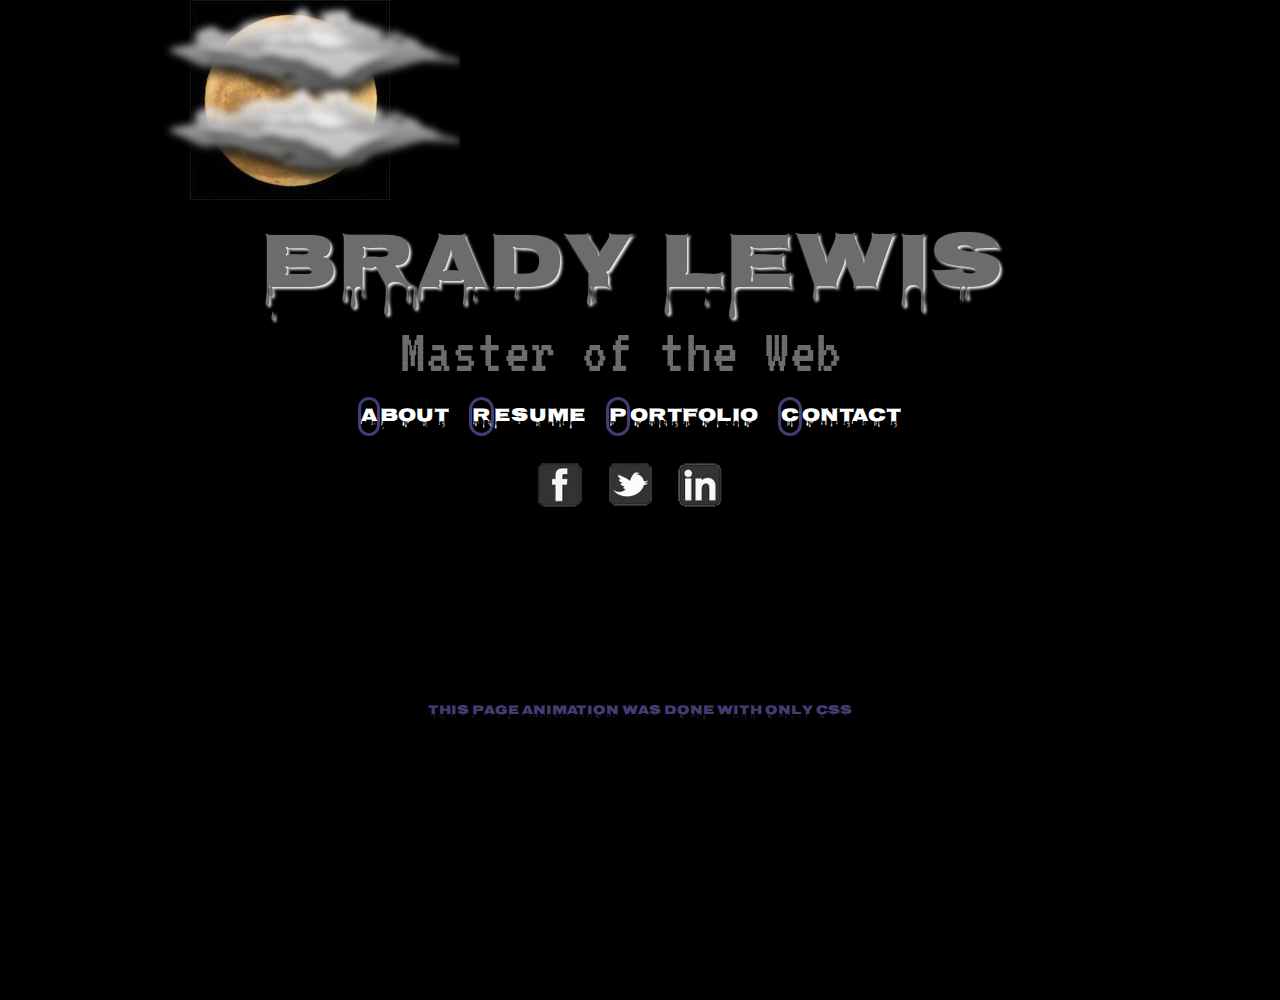
<file: index.html>
<!DOCTYPE html>
<html>
<head>
	<title>Brady Lewis | Web Designer</title>
	<link href='http://fonts.googleapis.com/css?family=VT323' rel='stylesheet' type='text/css'>
	<link href='http://fonts.googleapis.com/css?family=Nosifer' rel='stylesheet' type='text/css'>
	<link rel="stylesheet" type="text/css" href="style.css">
</head>
<body>
<div id="wrapper">
	<div class="sky">
		<div class="cloud cloud1"></div>
		<div class="cloud cloud2"></div>
	</div> <!-- sky -->


	<div id="firstname" class="name">Brady</div>
	<div id="lastname" class="name">Lewis</div>
	<div id="webmaster">Master of the Web</div>

	
<nav id="mainNav">
	<ul id="picMenu">
		
		<li><a href="about/index.html">About</a></li>
		<li><a href="resume/index.html">Resume</a></li>
		<li><a href="portfolio/index.html">Portfolio</a></li>
		<li><a href="contact/index.html">Contact</a></li>
		
	</ul>

</nav> <!-- mainNav -->
<div id="social">
	
		<a href="http://www.facebook.com/bradylennon" target="_blank"><img src="images/facebook.png" class="pic" width="50px" height="50px" /></a>
		<a href="http://www.twitter.com/BradyLLewis1981" target="_blank"><img src="images/twitter.png" class="pic" width="50px" height="50px" /></a>
		<a href="http://www.linkedin.com/in/bradyllewis" target="_blank"><img src="images/linkedin.png" class="pic" width="50px" height="50px" /></a>
	


</div><!-- social -->


<footer>
	<p>This page animation was done with only CSS</p>
</footer>


</div> <!-- wrapper -->

</body>
</html>
</file>
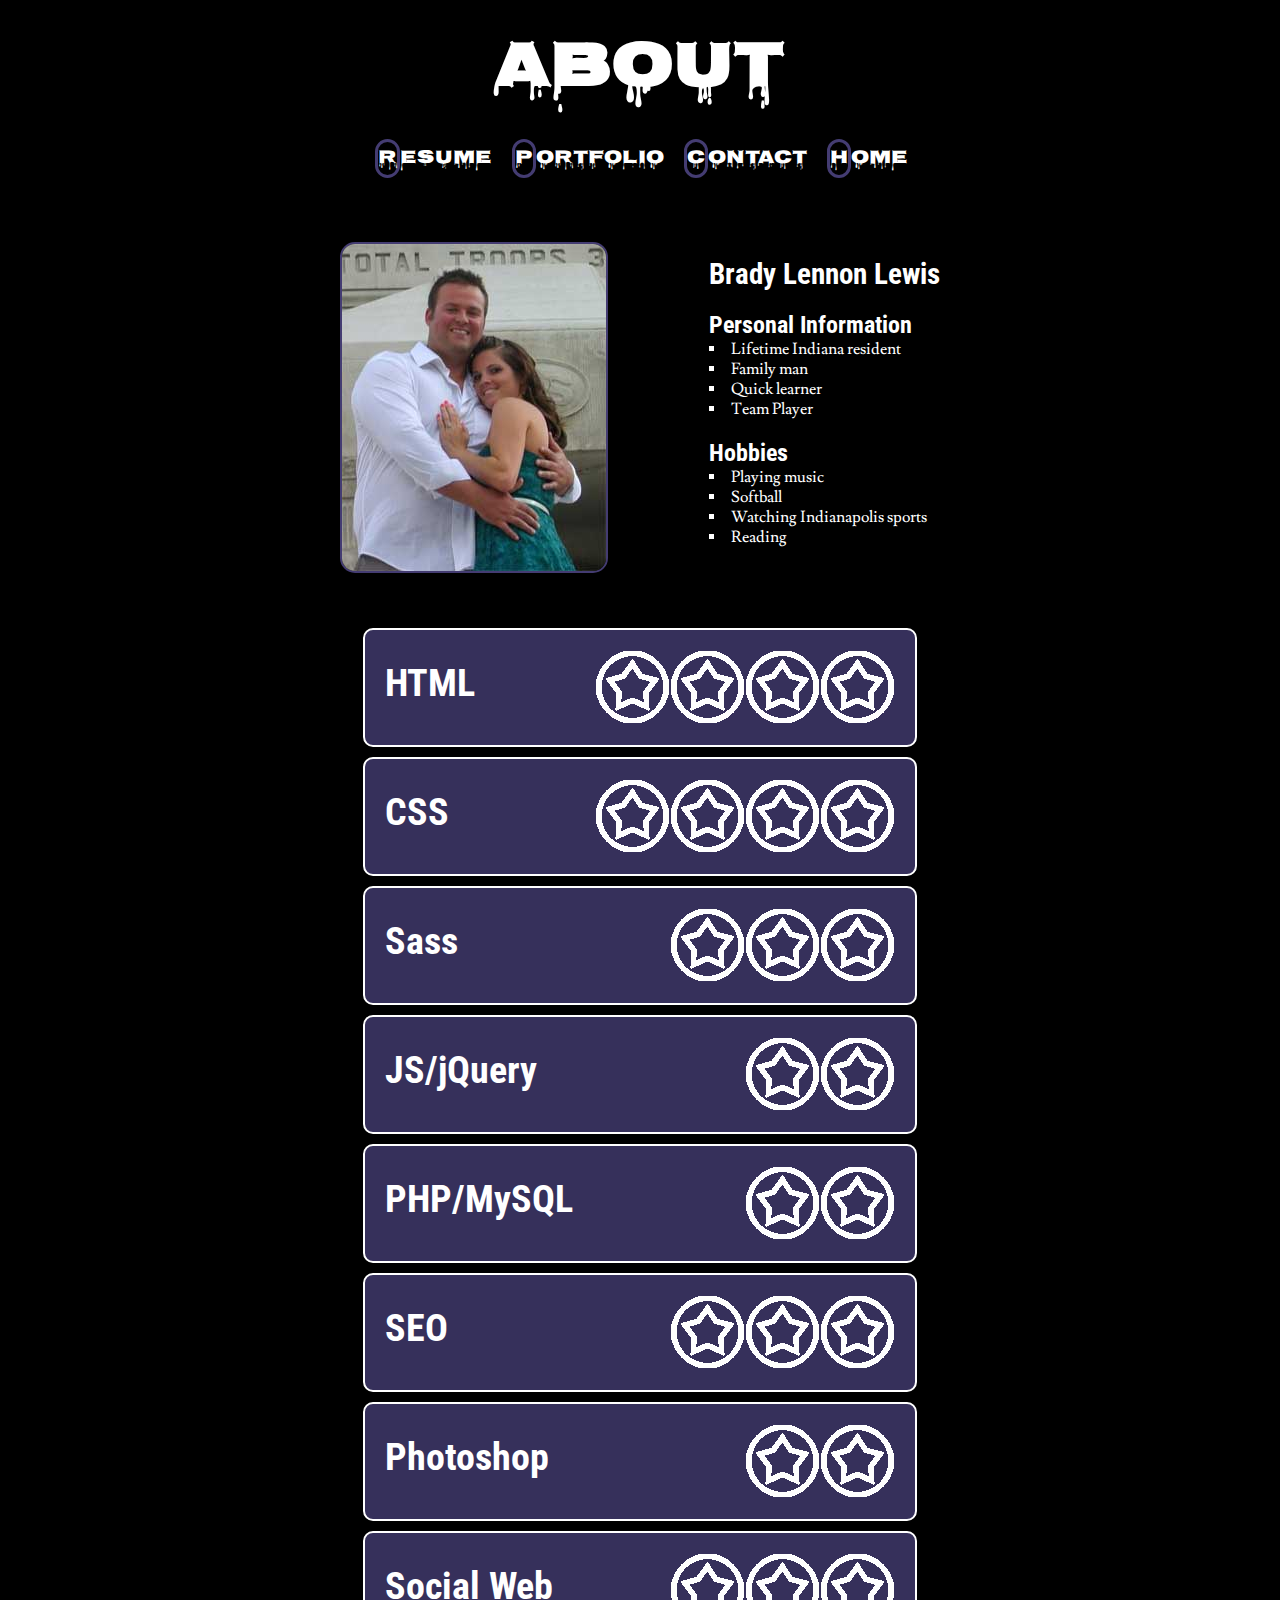
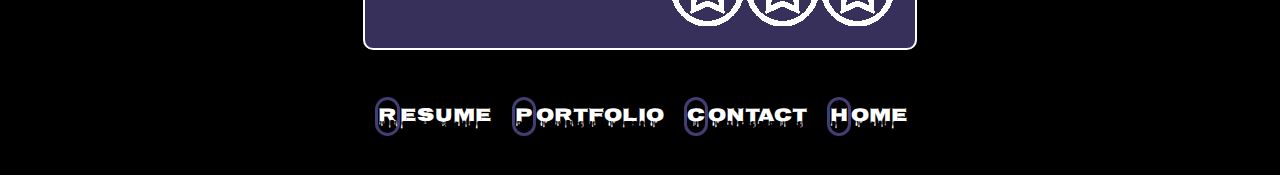
<file: about/index.html>
<!DOCTYPE html>
<html>
<head>
	<title>Brady Lewis | About</title>
	<link href='http://fonts.googleapis.com/css?family=VT323' rel='stylesheet' type='text/css'>
	<link href='http://fonts.googleapis.com/css?family=Nosifer' rel='stylesheet' type='text/css'>
	<link href='http://fonts.googleapis.com/css?family=Roboto+Condensed' rel='stylesheet' type='text/css'>
	<link href='http://fonts.googleapis.com/css?family=Lusitana' rel='stylesheet' type='text/css'>
	<link rel="stylesheet" type="text/css" href="style.css">
</head>
<body>
<div id="wrapper">
	<header><h1>About</h1></header>
	<nav id="mainNav">
		<ul id="picMenu">
			
			<!-- <li><a href="../about/index.html">About</a></li>-->
			<li><a href="../resume/index.html">Resume</a></li> 
			<li><a href="../portfolio/index.html">Portfolio</a></li>
			<li><a href="../contact/index.html">Contact</a></li>
			<li class="last"><a href="../index.html">Home</a></li>
			
		</ul>

	</nav> <!-- mainNav -->
	
	
	<div id="personal">
		<img src="images/brady.jpg" />
		<aside id="personal">
			<h1>Brady Lennon Lewis</h1><br />
			<h2>Personal Information</h2>
			<ul>
				<li>Lifetime Indiana resident</li>
				<li>Family man</li>
				<li>Quick learner</li>
				<li>Team Player</li>
				
			</ul>
			<br />
			<h2>Hobbies</h2>
			<ul>
				<li>Playing music</li>
				<li>Softball</li>
				<li>Watching Indianapolis sports</li>
				<li>Reading</li>
				
			</ul>
			
		</aside>
		
		
		
	</div><!-- personal -->
	<div id="skills">
			<section>
				<h1>HTML</h1>
				
				<img src="images/star.gif" class="star" /><img src="images/star.gif" class="star" /><img src="images/star.gif" class="star" /><img src="images/star.gif" class="star" />
			</section>
			<section>
				<h1>CSS</h1>
				
				<img src="images/star.gif" class="star" /><img src="images/star.gif" class="star" /><img src="images/star.gif" class="star" /><img src="images/star.gif" class="star" />
			</section>
			<section>
				<h1>Sass</h1>
				
				<img src="images/star.gif" class="star" /><img src="images/star.gif" class="star" /><img src="images/star.gif" class="star" />
			</section>
			<section>
				<h1>JS/jQuery</h1>
				
				<img src="images/star.gif" class="star" /><img src="images/star.gif" class="star" />
			</section>
			<section>
				<h1>PHP/MySQL</h1>
				
				<img src="images/star.gif" class="star" /><img src="images/star.gif" class="star" />
			</section>
			<section>
				<h1>SEO</h1>
				
				<img src="images/star.gif" class="star" /><img src="images/star.gif" class="star" /><img src="images/star.gif" class="star" />
			</section>
			<section>
				<h1>Photoshop</h1>
				
				<img src="images/star.gif" class="star" /><img src="images/star.gif" class="star" />
			</section>
			<section>
				<h1>Social Web</h1>
				
				<img src="images/star.gif" class="star" /><img src="images/star.gif" class="star" /><img src="images/star.gif" class="star" />
			</section>
			
			
			
	</div><!-- skills -->
	<br /><br />
	<nav id="mainNav">
	<ul id="picMenu">
		
		<!-- <li><a href="../about/index.html">About</a></li>-->
		<li><a href="../resume/index.html">Resume</a></li> 
		<li><a href="../portfolio/index.html">Portfolio</a></li>
		<li><a href="../contact/index.html">Contact</a></li>
		<li class="last"><a href="../index.html">Home</a></li>
		
	</ul>

	</nav> <!-- mainNav -->
	
	
	
	
</div><!-- wrapper -->
</body>
</html>
</file>
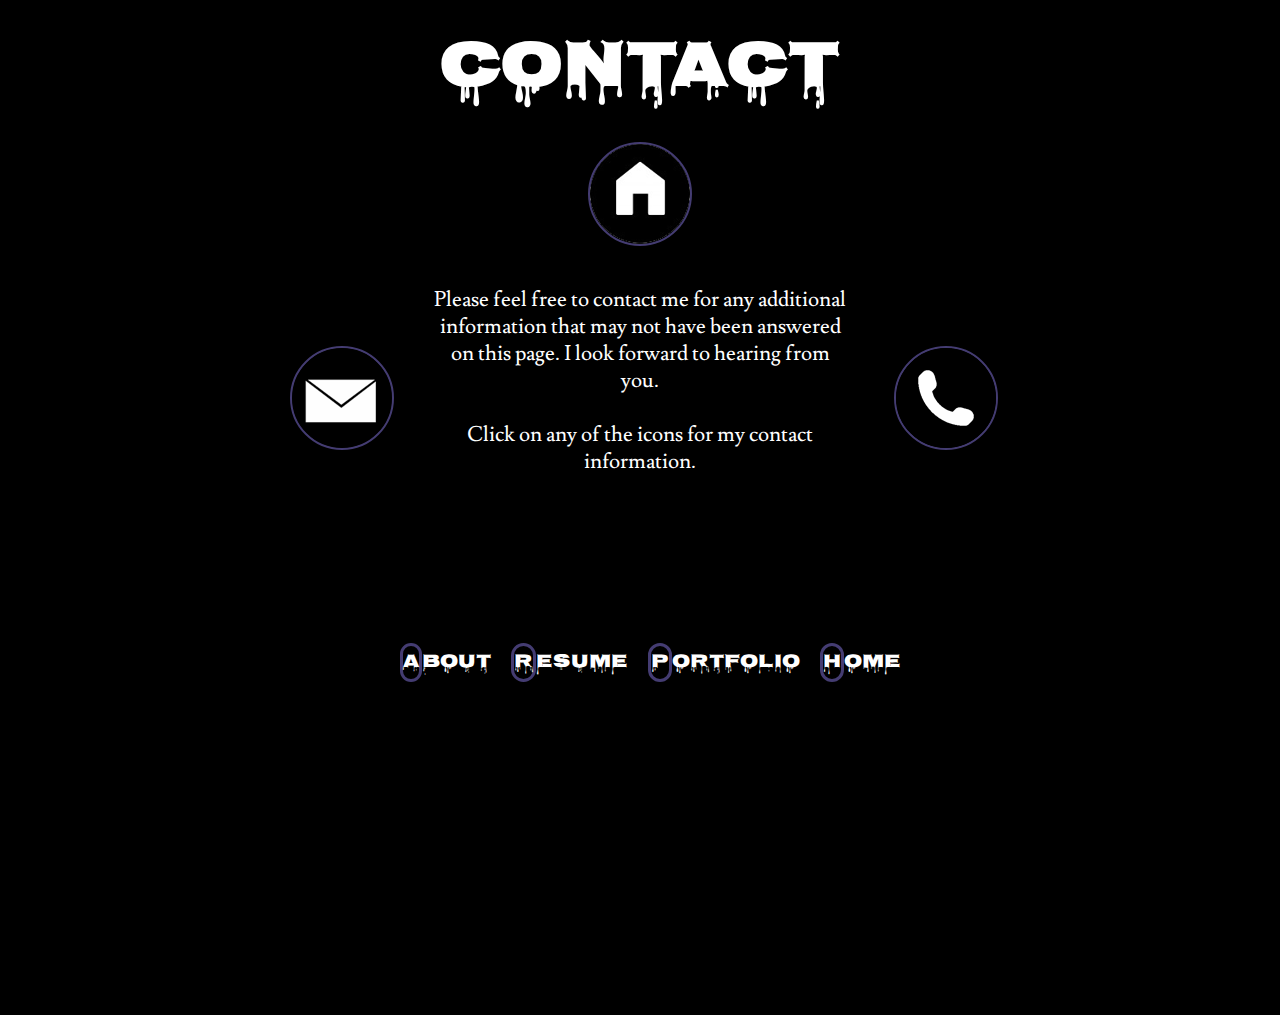
<file: contact/index.html>
<!DOCTYPE html>
<html>
<head>
	<title>Brady Lewis | Contact</title>
	<link href='http://fonts.googleapis.com/css?family=VT323' rel='stylesheet' type='text/css'>
	<link href='http://fonts.googleapis.com/css?family=Nosifer' rel='stylesheet' type='text/css'>
	<link href='http://fonts.googleapis.com/css?family=Roboto+Condensed' rel='stylesheet' type='text/css'>
	<link href='http://fonts.googleapis.com/css?family=Lusitana' rel='stylesheet' type='text/css'>
	<link rel="stylesheet" type="text/css" href="style.css">
	<script type="text/javascript" src="jquery-1.11.1b.min.js"></script>
	<script type="text/javascript">
        $(function() {
			
			$("div#left img, div#right img, div#top img").click(function(evt) {
				var x = $(this).attr("id");
				var divCurr = "div#" + x;
				
				

				$("#middle div").css( "visibility", "hidden" );
				
				$(divCurr).css( "visibility", "visible").animate({ opacity: 0.8 }, 1000);
				
				return false;
			});
			
			
				
				
				
			
			
		});
		
		
        
	
    </script>
</head>
<body>
<div id="wrapper">
	<header><h1>Contact</h1></header>

	<div id="mainContent">
		<div id="top">
			<a href=""><img src="images/home.png" id="home" class="icon" /></a>
		</div><!-- top -->
			
		<div id="left">
			<a href=""><img src="images/email.png" id="email" class="icon" /></a>
		</div><!-- left -->
		
		<div id="middle">
			<div id="intro" class="middle"><p>Please feel free to contact me for any additional information that may not have been answered on this page. I look forward to hearing from you.</p>
			<br /><p>Click on any of the icons for my contact information.</p></div>
		
		<div id="home" class="middle">
			<img src="images/home.png" class="middle" />
			<p>Brady Lewis</p>
			<p>8393 S Rising Sun Dr</p>
			<p>Pendleton, IN 46064</p>
		</div>
		
		<div id="email" class="middle">
			<img src="images/email.png" class="middle" />
			<p>Please feel free to contact me via email:</p>
			<p>bradyllewis@gmail.com</p><br />
			<p>Please notice the two 'L's in my email address.</p>
		</div>
		
		<div id="phone" class="middle">
			<img src="images/phone.png" class="middle" />
			<p>Cell Phone:</p>
			<p>765-621-1463</p>
		</div>
		</div><!-- middle -->
		<div id="right">
			<a href=""><img src="images/phone.png" id="phone" class="icon" /></a>
		</div><!-- right -->
	
	
	
	

	</div><!-- mainContent -->
	
	<nav id="mainNav">
	<ul id="picMenu">
		
		<li><a href="../about/index.html">About</a></li>
		<li><a href="../resume/index.html">Resume</a></li> 
		<li><a href="../portfolio/index.html">Portfolio</a></li>
		<!-- <li><a href="../contact/index.html">Contact</a></li>-->
		<li class="last"><a href="../index.html">Home</a></li>
		
	</ul>

	</nav> <!-- mainNav -->
	
	
	
	
	
</div> <!-- wrapper -->
</body>
</html>
</file>
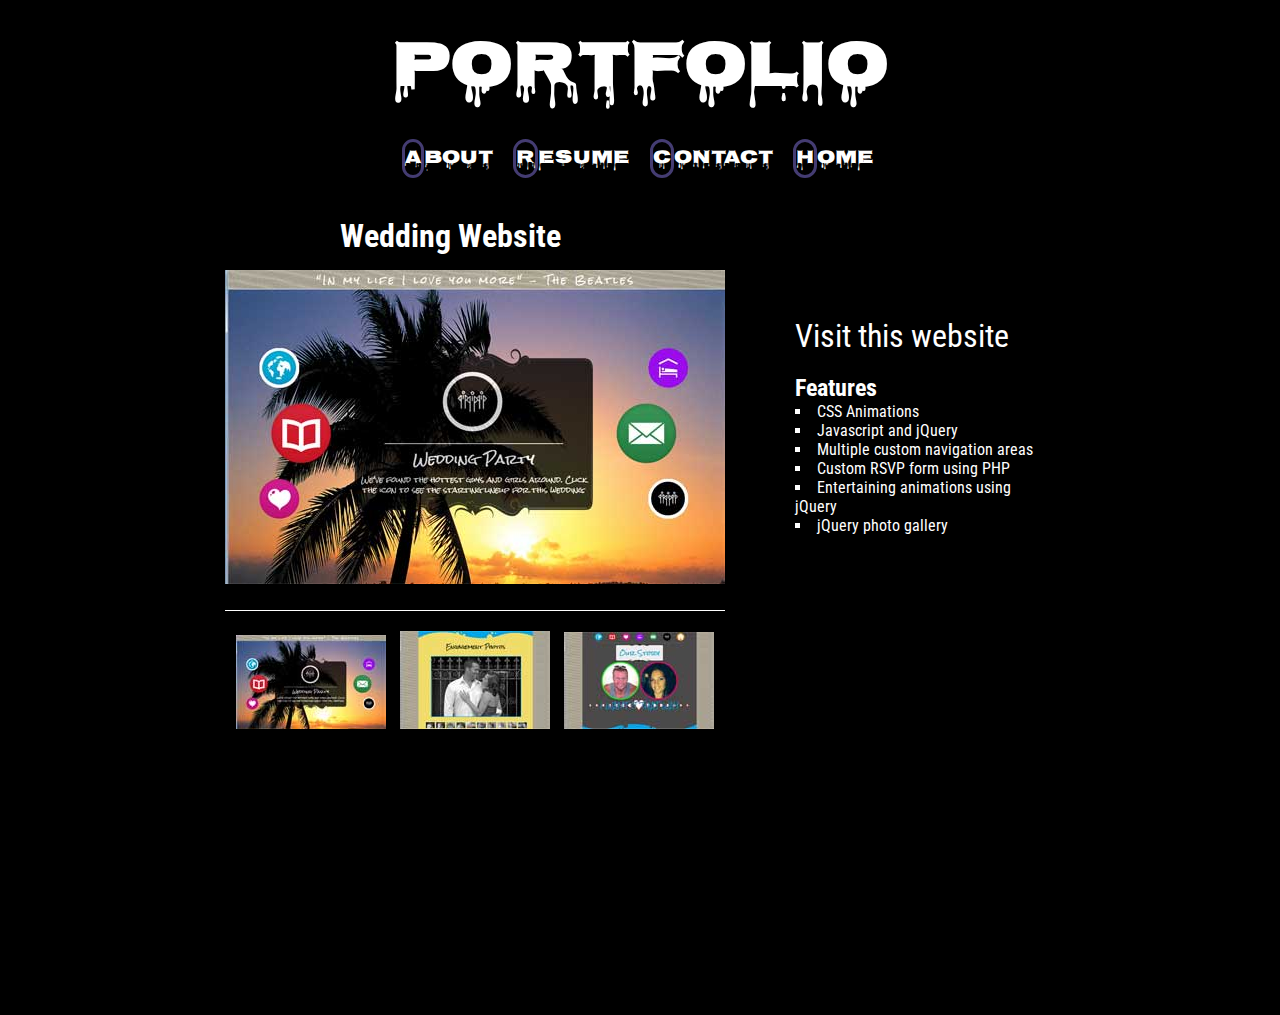
<file: portfolio/index.html>
<!DOCTYPE html>
<html>
<head>
	<title>Brady Lewis | Portfolio</title>
	<link href='http://fonts.googleapis.com/css?family=VT323' rel='stylesheet' type='text/css'>
	<link href='http://fonts.googleapis.com/css?family=Nosifer' rel='stylesheet' type='text/css'>
	<link href='http://fonts.googleapis.com/css?family=Roboto+Condensed' rel='stylesheet' type='text/css'>
	<link href='http://fonts.googleapis.com/css?family=Lusitana' rel='stylesheet' type='text/css'>
	<link rel="stylesheet" type="text/css" href="style.css">
	<script type="text/javascript" src="jquery-1.11.1b.min.js"></script>
	<script type="text/javascript">
    $(function(evt) {
        $("a:has(img.gallery)").click(function() {
            var largePath = $(this).attr("href");
            var caption = $(this).attr("title");

            $("#photo_large").attr({ src: largePath });
            $("#caption1").text(caption);
            return false;
        });
    });
</script>
</head>
<body>
<div id="wrapper">
	<header><h1>Portfolio</h1></header>
	
	<nav id="mainNav">
	<ul id="picMenu">
		
		<li><a href="../about/index.html">About</a></li>
		<li><a href="../resume/index.html">Resume</a></li> 
		<!-- <li><a href="../portfolio/index.html">Portfolio</a></li>-->
		<li><a href="../contact/index.html">Contact</a></li>
		<li class="last"><a href="../index.html">Home</a></li>
		
	</ul>
	</nav><!-- mainNav -->
	
	<div id="content">
		<aside>
			<a href="http://www.safetyspanish.com/wedding">Visit this website</a><br /><br />
			<h2>Features</h2>
			<ul>
				<li>CSS Animations</li>
				<li>Javascript and jQuery</li>
				<li>Multiple custom navigation areas</li>
				<li>Custom RSVP form using PHP</li>
				<li>Entertaining animations using jQuery</li>
				<li>jQuery photo gallery</li>
				
			
			</ul>
		
		</aside>
		
		<h1 id="header">Wedding Website</h1>
		<div id="bigPic">
			<img id="photo_large" name="photo_large" src="images/site1.jpg" />
			
		</div><!-- bigPic -->
		
		<div id="photos">
			<a href="images/site1.jpg" ><img src="images/site1thumb.jpg" id="thumb1" class="gallery" /></a>
			<a href="images/site2.jpg" ><img src="images/site2thumb.jpg" id="thumb2" class="gallery" /></a>
			<a href="images/site3.jpg" ><img src="images/site3thumb.jpg" id="thumb3" class="gallery" /></a>
			
		
		</div> <!-- photos -->
		
		
	
	</div><!-- content -->
	
	
	
	
	
</div><!-- wrapper -->
</body>
</html>
</file>
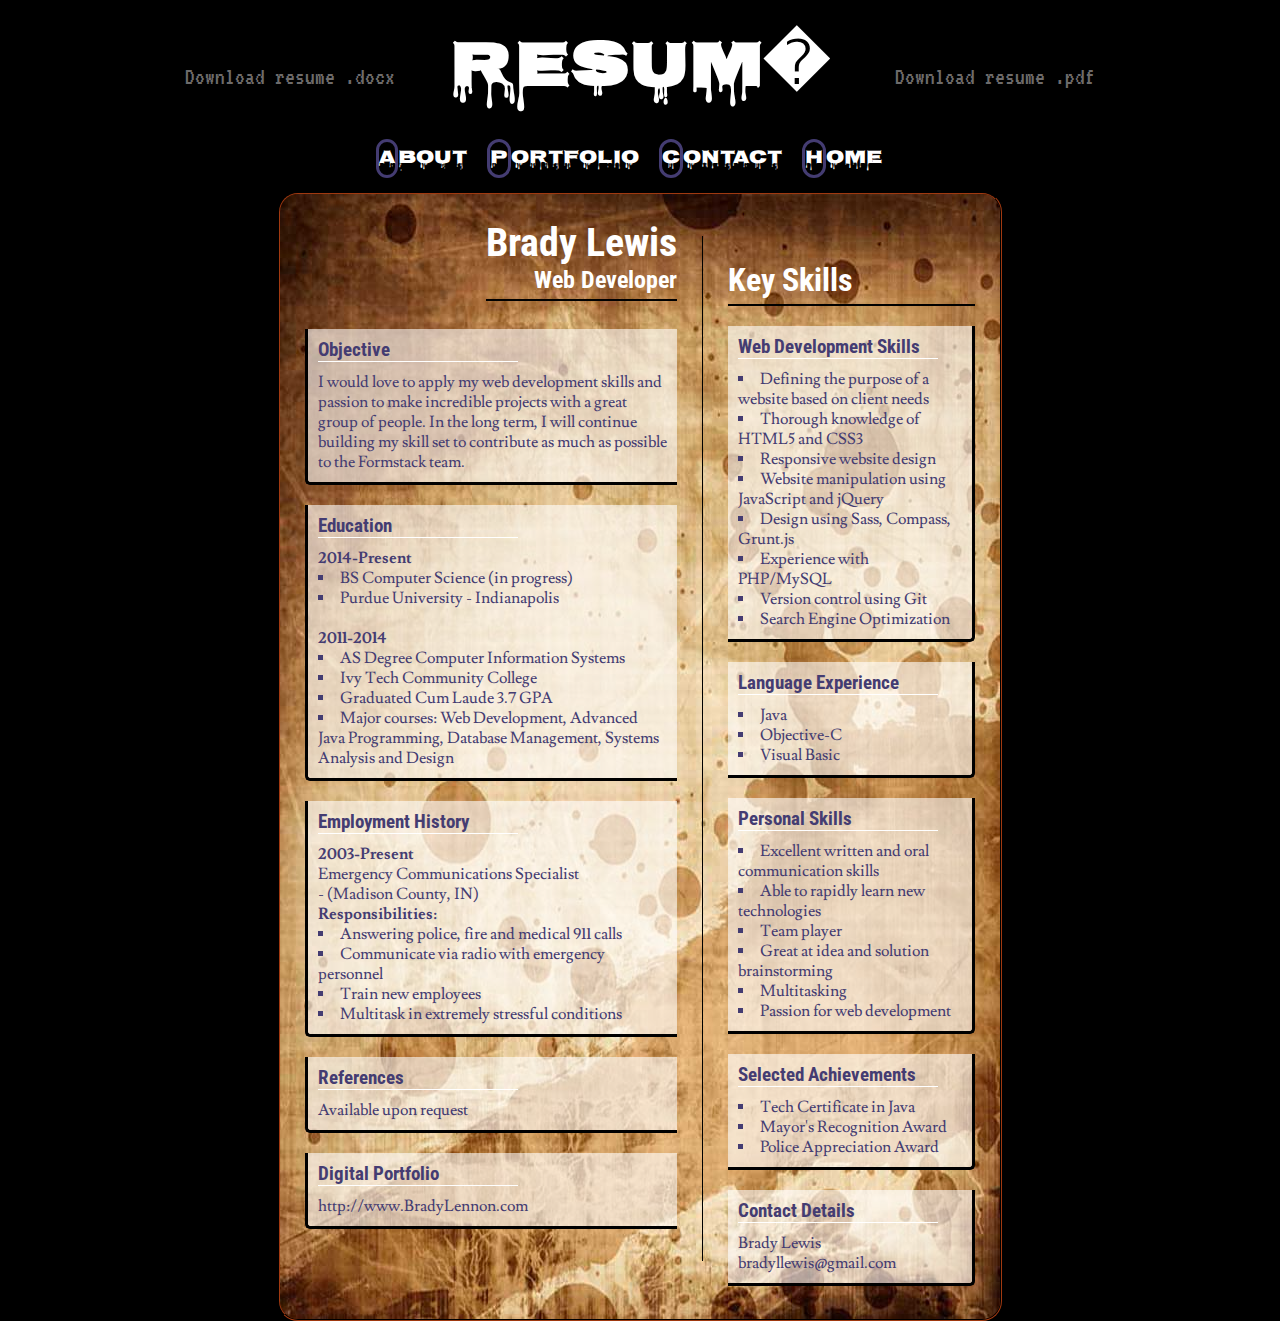
<file: resume/index.html>
<!DOCTYPE html>
<html>
<head>
	<title>Brady Lewis | Resume</title>
	<link href='http://fonts.googleapis.com/css?family=VT323' rel='stylesheet' type='text/css'>
	<link href='http://fonts.googleapis.com/css?family=Nosifer' rel='stylesheet' type='text/css'>
	<link href='http://fonts.googleapis.com/css?family=Roboto+Condensed' rel='stylesheet' type='text/css'>
	<link href='http://fonts.googleapis.com/css?family=Lusitana' rel='stylesheet' type='text/css'>
	<link rel="stylesheet" type="text/css" href="style.css">
</head>
<body>
<div id="wrapper">
	<header><h1>Resum�</h1></header>
	
	<div id="doc" class="download"><a href="">Download resume .docx</a></div>
	<div id="pdf" class="download"><a href="">Download resume .pdf</a></div>

	<nav id="mainNav">
	<ul id="picMenu">
		
		<li><a href="../about/index.html">About</a></li>
		<!-- <li><a href="resume/index.html">Resume</a></li> -->
		<li><a href="../portfolio/index.html">Portfolio</a></li>
		<li><a href="../contact/index.html">Contact</a></li>
		<li><a href="../index.html">Home</a></li>
		
	</ul>

	</nav> <!-- mainNav -->
	
	
	<div id="resumeMain" class="resume">
		<div id="left">
			<div id="name"><h1>Brady Lewis</h1>
			<h2>Web Developer</h2></div>
			
			<section id="objective">
				<h3>Objective</h3>
				<p>I would love to apply my web development skills and passion to make incredible projects with a great group of people.  In the long term, I will continue building my skill set to contribute as much as possible to the Formstack team.</p>
			</section>
			
			<section id="education">
				<h3>Education</h3>
				<strong>2014-Present</strong><br />
				<ul>
					<li>BS Computer Science (in progress)</li>
					<li>Purdue University - Indianapolis</li>
				<ul><br />
				<strong>2011-2014</strong><br />
				<ul>
					<li>AS Degree Computer Information Systems</li>
					<li>Ivy Tech Community College</li>
					<li>Graduated Cum Laude 3.7 GPA</li>
					<li>Major courses: Web Development, Advanced Java Programming, Database Management, Systems Analysis and Design</li>
				<ul>
				</section>
			
			<section id="employment">
				<h3>Employment History</h3>
				<strong>2003-Present</strong><br />
				Emergency Communications Specialist<br />
				- (Madison County, IN)<br />
				<strong>Responsibilities:</strong>
				<ul>
					<li>Answering police, fire and medical 911 calls</li>
					<li>Communicate via radio with emergency personnel</li>
					<li>Train new employees</li>
					<li>Multitask in extremely stressful conditions</li>
				<ul>
				</section>
				
				<section id="references">
				<h3>References</h3>
				<p>Available upon request</p>
				</section>
				
				<section id="portfolio">
				<h3>Digital Portfolio</h3>
				<p>http://www.BradyLennon.com</p>
				</section>
				
				
			
			
		</div>
		
		<aside id="right">
			<h1>Key Skills</h1>

			<section>
				<h3>Web Development Skills</h3>
				<ul>
					<li>Defining the purpose of a website based on client needs</li>
					<li>Thorough knowledge of HTML5 and CSS3</li>
					<li>Responsive website design</li>
					<li>Website manipulation using JavaScript and jQuery</li>
					<li>Design using Sass, Compass, Grunt.js</li>
					<li>Experience with PHP/MySQL</li>
					<li>Version control using Git</li>
					<li>Search Engine Optimization</li>

				
				</ul>
			
			</section>
			
			<section>
				<h3>Language Experience</h3>
				<ul>
					<li>Java</li>
					<li>Objective-C</li>
					<li>Visual Basic</li>
									
				</ul>
			</section>
			
			<section>
				<h3>Personal Skills</h3>
				<ul>
					<li>Excellent written and oral communication skills</li>
					<li>Able to rapidly learn new technologies</li>
					<li>Team player</li>
					<li>Great at idea and solution brainstorming</li>
					<li>Multitasking</li>
					<li>Passion for web development</li>

				</ul>
			
			</section>
			
			<section>
			<h3>Selected Achievements</h3>
			<ul>
				<li>Tech Certificate in Java</li>
				<li>Mayor's Recognition Award</li>
				<li>Police Appreciation Award</li>
								
			</ul>
			</section>
			
			<section>
				<h3>Contact Details</h3>
				Brady Lewis<br />
				bradyllewis@gmail.com
			</section>
		
		</aside>
	
	
	
	
	
	
	
	</div><!-- resumeMain -->





</div><!-- wrapper -->
</body>
</html>
</file>
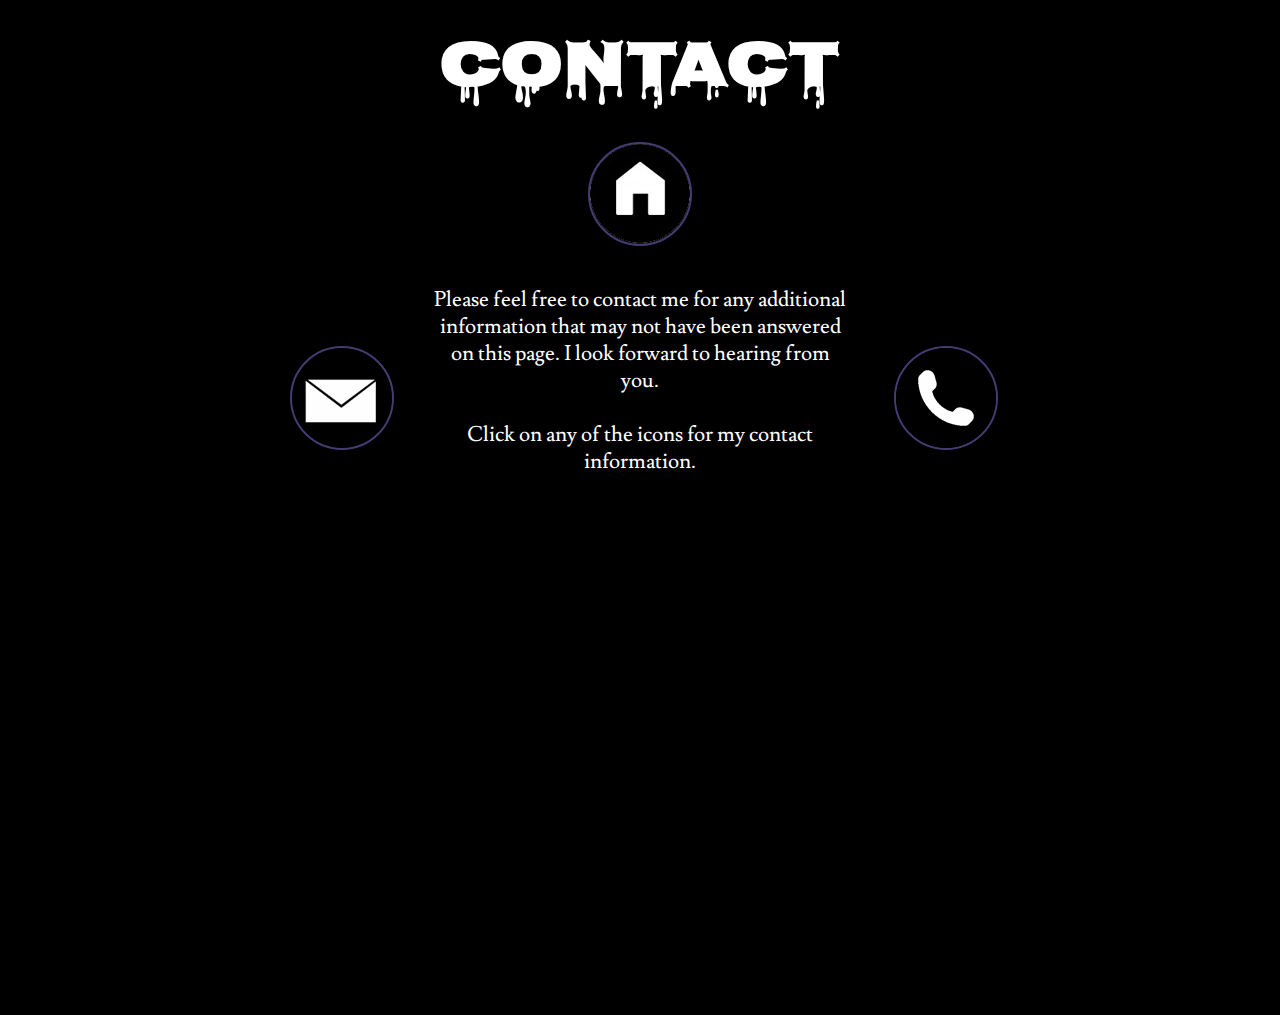
<file: contact/indexb.html>
<!DOCTYPE html>
<html>
<head>
	<title>Brady Lewis | Contact</title>
	<link href='http://fonts.googleapis.com/css?family=VT323' rel='stylesheet' type='text/css'>
	<link href='http://fonts.googleapis.com/css?family=Nosifer' rel='stylesheet' type='text/css'>
	<link href='http://fonts.googleapis.com/css?family=Roboto+Condensed' rel='stylesheet' type='text/css'>
	<link href='http://fonts.googleapis.com/css?family=Lusitana' rel='stylesheet' type='text/css'>
	<link rel="stylesheet" type="text/css" href="style.css">
	<script type="text/javascript" src="jquery-1.11.1b.min.js"></script>
	<script type="text/javascript">
        $(function() {
			$(".icon img").click(function(evt) {
				var x = $(this).attr("id");
				var divCurr = "div#" + x;
				

				$("#middle div").css( "visibility", "hidden" );
				
				$(divCurr).css( "visibility", "visible").animate({ opacity: 0.8 }, 1000);
				
				return false;
				alert("I hate jQuery");
			});
			
			
				
				alert("why");
				
			
			
		});
		
		
        
	
    </script>
</head>
<body>
<div id="wrapper">
	<header><h1>Contact</h1></header>

	<div id="mainContent">
		<div id="top">
			<a href=""><img src="images/home.png" id="home" class="icon" /></a>
		</div><!-- top -->
			
		<div id="left">
			<a href=""><img src="images/email.png" id="home" class="icon" /></a>
		</div><!-- left -->
		
		<div id="middle">
			<div id="intro" class="middle"><p>Please feel free to contact me for any additional information that may not have been answered on this page. I look forward to hearing from you.</p>
			<br /><p>Click on any of the icons for my contact information.</p></div>
		
		<div id="home" class="middle">
			<img src="images/home.png" class="middle">
			<p>Brady Lewis</p>
			<p>8393 S Rising Sun Dr</p>
			<p>Pendleton, IN 46064</p>
		</div>
		
		<div id="email" class="middle">
			<img src="images/email.png" class="middle">
			<p>Please feel free to contact me via email:</p>
			<p>bradyllewis@gmail.com</p><br />
			<p>Please notice the two 'L's in my email address.</p>
		</div>
		
		<div id="phone" class="middle">
			<img src="images/phone.png" class="middle">
			<p>Cell Phone:</p>
			<p>765-621-1463</p>
		</div>
		</div><!-- middle -->
		<div id="right">
			<a href=""><img src="images/phone.png" id="home" class="icon" /></a>
		</div><!-- right -->
	
	
	
	
	
	
	</div><!-- mainContent -->
	
	
	
	
	
	
	
</div> <!-- wrapper -->
</body>
</html>
</file>
<file: style.css>
* {
	margin: 0;
	padding: 0;
}
body {
	background-color: black;
	width: 100%;
	min-width: 960px;
	color: #6D6B6B;
	
	
}
div#wrapper {
	position: relative;
	width: 960px;
	min-width: 960px;
	height: 1000px;
	margin: 0 auto;
}

nav#mainNav {
	width: 565px;
	margin: 0 auto;
	color: white;
	font-size: 1.2em;
	Margin-top: 100px;
	-webkit-animation: nav 1s linear 2s 1 backwards;
	-moz-animation: nav 1s linear 2s 1 backwards;
	-o-animation: nav 1s linear 2s 1 backwards;
	animation: nav 1s linear 2s 1 backwards;
}
@-webkit-keyframes nav {
	from{opacity: 0;}
	to{opacity: 1;}
}
@-moz-keyframes nav {
	from{opacity: 0;}
	to{opacity: 1;}
}
@-o-keyframes nav {
	from{opacity: 0;}
	to{opacity: 1;}
}
@keyframes nav {
	from{opacity: 0;}
	to{opacity: 1;}
}
#mainNav ul{
	display: block;
	list-style: none;
}
#mainNav li  {
	float: left;
	
	margin-right: 20px;
	height: 50px;
	text-align: center;
	font-family: 'Nosifer', cursive;
}
#mainNav li:first-letter  {
	border: 3px solid #443C72;
	border-radius: 500px;
	width: 50px;
	height: 50px;
	text-align: center;
	font-family: 'Nosifer', cursive;
}
#mainNav a {
	text-decoration: none;
	color: white;
	
}
#mainNav a:hover {
	color: #443C72;
}
footer {
	clear: both;
	display: block;
	color: #443C72;
	font-family: 'Nosifer', cursive;
	font-size: .8em;
	width: 960px;
	text-align: center;
	margin-top: 400px;
	-webkit-animation: flash 3s ease-in-out infinite alternate;
}
@-webkit-keyframes flash {
	from {opacity: 0;}
	to {opacity: .8;}
}

div#social {
	width: 210px;
	margin: 0 auto;
	Margin-top: 160px;
	-webkit-perspective: 1000px;
}

#social ul{
	display: block;
	list-style: none;
}
/*#social li  {
	float: left;
	margin-right: 20px;
	height: 50px;
	text-align: center;
}*/
.pic {
	float: left;
	width: 50px;
	height: 50px;
	margin-right: 20px;
	-webkit-transform-origin: top left;
	-moz-transform-origin: top left;
	-o-transform-origin: top left;
	transform-origin: top left;
	-webkit-animation: hinge 2.3s ease-in normal both;
	-moz-animation: hinge 2.3s ease-in normal both;
	-o-animation: hinge 2.3s ease-in normal both;
	animation: hinge 2.3s ease-in normal both;
}

@-webkit-keyframes hinge {
	from {-webkit-transform:rotateY(90deg);}
	to {-webkit-transform:rotateY(0deg);}
}
@-moz-keyframes hinge {
	from {-webkit-transform:rotateY(90deg);}
	to {-webkit-transform:rotateY(0deg);}
}
@-o-keyframes hinge {
	from {-webkit-transform:rotateY(90deg);}
	to {-webkit-transform:rotateY(0deg);}
}
@keyframes hinge {
	from {-webkit-transform:rotateY(90deg);}
	to {-webkit-transform:rotateY(0deg);}
}



.sky{
	width: 100%;
	height: 300px;
	background: transparent url(images/moon1.jpg) no-repeat 30px 0px;
	margin: auto;
	position: relative;
}
.cloud {
	width: 100%;
	height: 113px;
	position: absolute;
	background: transparent url(images/cloud1.png) 0 0 no-repeat;
}
.cloud1 {
	top: 0;
	z-index: 100;
	-webkit-animation: drift 30s linear infinite;
	-moz-animation: drift 30s linear infinite;
	-o-animation: drift 30s linear infinite;
	animation: drift 30s linear infinite;
}
.cloud2 {
	top: 80px;
	z-index: 200;
	-webkit-animation: drift 40s linear 8s infinite backwards;
	-moz-animation: drift 40s linear 8s infinite backwards;
	-o-animation: drift 40s linear 8s infinite backwards;
	animation: drift 40s linear 8s infinite backwards;
}
@-webkit-keyframes drift {
	from{-webkit-transform:translateX(-505px);}
	to{-webkit-transform:translateX(1265px);}
}
@-moz-keyframes drift {
	from{-webkit-transform:translateX(-505px);}
	to{-webkit-transform:translateX(1265px);}
}
@-o-keyframes drift {
	from{-webkit-transform:translateX(-505px);}
	to{-webkit-transform:translateX(1265px);}
}
@keyframes drift {
	from{-webkit-transform:translateX(-505px);}
	to{-webkit-transform:translateX(1265px);}
}


.name {
	font-size: 5em;
	position: absolute;
	font-family: 'Nosifer', cursive;
	text-shadow: 2px 2px 3px white;
}
div#firstname {
	
	top: 200px;
	margin-left: 100px;
	-webkit-animation: firstname .4s ease-in .6s 1 backwards;
	-moz-animation: firstname .4s ease-in .6s 1 backwards;
	-o-animation: firstname .4s ease-in .6s 1 backwards;
	animation: firstname .4s ease-in .6s 1 backwards;
}
@-webkit-keyframes firstname {
	0%{-webkit-transform:translateX(-700px);}
	90%{-webkit-transform:translateX(30px);}
	100%{-webkit-transform:translateX(0px);}
}
@-moz-keyframes firstname {
	0%{-webkit-transform:translateX(-700px);}
	90%{-webkit-transform:translateX(30px);}
	100%{-webkit-transform:translateX(0px);}
}
@-o-keyframes firstname {
	0%{-webkit-transform:translateX(-700px);}
	90%{-webkit-transform:translateX(30px);}
	100%{-webkit-transform:translateX(0px);}
}
@keyframes firstname {
	0%{-webkit-transform:translateX(-700px);}
	90%{-webkit-transform:translateX(30px);}
	100%{-webkit-transform:translateX(0px);}
}
div#lastname {
	top: 200px;
	margin-left: 500px;
	-webkit-animation: lastname .4s ease-in  1 backwards;
	-moz-animation: lastname .4s ease-in  1 backwards;
	-o-animation: lastname .4s ease-in  1 backwards;
	animation: lastname .4s ease-in  1 backwards;
}
@-webkit-keyframes lastname {
	0%{-webkit-transform:translateX(-700px);}
	90%{-webkit-transform:translateX(30px);}
	100%{-webkit-transform:translateX(0px);}
}
@-moz-keyframes lastname {
	0%{-webkit-transform:translateX(-700px);}
	90%{-webkit-transform:translateX(30px);}
	100%{-webkit-transform:translateX(0px);}
}
@-o-keyframes lastname {
	0%{-webkit-transform:translateX(-700px);}
	90%{-webkit-transform:translateX(30px);}
	100%{-webkit-transform:translateX(0px);}
}
@keyframes lastname {
	0%{-webkit-transform:translateX(-700px);}
	90%{-webkit-transform:translateX(30px);}
	100%{-webkit-transform:translateX(0px);}
}
div#webmaster {
	position: absolute;
	font-family: 'VT323', monospace;
	font-size: 4em;
	top: 320px;
	margin-left: 240px;
	-webkit-animation: webmaster .6s ease-in 1.2s 1 both;
	-moz-animation: webmaster .6s ease-in 1.2s 1 both;
	-o-animation: webmaster .6s ease-in 1.2s 1 both;
	animation: webmaster .6s ease-in 1.2s 1 both;
}
@-webkit-keyframes webmaster {
	0%{-webkit-transform:translateY(-600px);}
	70%{-webkit-transform:translateY(50px);}
	80%{-webkit-transform:translateY(-10px);}
	90%{-webkit-transform:translateY(20px);}
	100%{-webkit-transform:translateY(0px);
}
@-moz-keyframes webmaster {
	0%{-webkit-transform:translateY(-600px);}
	70%{-webkit-transform:translateY(50px);}
	80%{-webkit-transform:translateY(-10px);}
	90%{-webkit-transform:translateY(20px);}
	100%{-webkit-transform:translateY(0px);
}
@-o-keyframes webmaster {
	0%{-webkit-transform:translateY(-600px);}
	70%{-webkit-transform:translateY(50px);}
	80%{-webkit-transform:translateY(-10px);}
	90%{-webkit-transform:translateY(20px);}
	100%{-webkit-transform:translateY(0px);
}
@keyframes webmaster {
	0%{-webkit-transform:translateY(-600px);}
	70%{-webkit-transform:translateY(50px);}
	80%{-webkit-transform:translateY(-10px);}
	90%{-webkit-transform:translateY(20px);}
	100%{-webkit-transform:translateY(0px);
}
</file>
<file: about/style.css>
* {
	margin: 0;
	padding: 0;
}
body {
	background-color: black;
	width: 100%;
	min-width: 960px;
	color: white;
	font-family: 'Lusitana', serif;
}
div#wrapper {
	position: relative;
	width: 960px;
	min-width: 960px;
	height: 1000px;
	margin: 0 auto;
	text-align: center;
}
#wrapper header {
	font-family: 'Nosifer', cursive;
	font-size: 2em;
	margin: 15px auto;
	color: white;
	-webkit-animation: header 2.5s forwards;
	-moz-animation: header 2.5s forwards;
	-o-animation: header 2.5s forwards;
	animation: header 2.5s forwards;
}
#personal h1 {
	font-family: 'Roboto Condensed', sans-serif;
	font-size: 1.8em;
}
#personal h2 {
	font-family: 'Roboto Condensed', sans-serif;
}
div#personal {
	width: 600px;
	text-align: left;
	margin: 0 auto;
	margin-top: 25px;
	font-family: 'Lusitana', serif;
}
#personal img {
	border: 2px solid #443C72;
	border-radius: 15px;
}
#personal aside {
	float: right;
	margin-top: 15px;
}
#personal ul {
	list-style-position: inside;
	list-style-type: square;
}
#skills {
	text-align: left;
}
div#skills {
	width: 600px;
	margin: 0 auto;
	margin-top: 50px;
}
#skills h1 {
	font-family: 'Roboto Condensed', sans-serif;
	font-size: 2.4em;
	float: left;
	margin-top: 10px;
	margin-right: 100px;
}
#skills img {
	float: right;
}
#skills section {
	width: 510px;
	height: 75px;
	background-color: rgba(68,60,114,.8);
	margin: 0 auto;
	border: 2px solid white;
	border-radius: 10px;
	padding: 20px;
	margin-bottom: 10px;
	
}

nav#mainNav {
	width: 556px;
	margin: 0px auto;
	margin-left: 215px;
	color: white;
	font-size: 1.2em;
	padding-bottom: 75px;
	-webkit-animation: nav 1s linear 1s 1 backwards;
	-moz-animation: nav 1s linear 1s 1 backwards;
	-o-animation: nav 1s linear 1s 1 backwards;
	animation: nav 1s linear 1s 1 backwards;
}
@-webkit-keyframes nav {
	from{opacity: 0;}
	to{opacity: 1;}
}
@-moz-keyframes nav {
	from{opacity: 0;}
	to{opacity: 1;}
}
@-o-keyframes nav {
	from{opacity: 0;}
	to{opacity: 1;}
}
@keyframes nav {
	from{opacity: 0;}
	to{opacity: 1;}
}
#mainNav ul{
	display: block;
	list-style: none;
	
}
#mainNav li  {
	float: left;
	
	margin-right: 20px;
	height: 50px;
	text-align: center;
	font-family: 'Nosifer', cursive;
}


#mainNav li:first-letter  {
	border: 3px solid #443C72;
	border-radius: 500px;
	width: 50px;
	height: 50px;
	text-align: center;
	font-family: 'Nosifer', cursive;
}
#mainNav a {
	text-decoration: none;
	color: white;
	
}
#mainNav a:hover {
	color: #443C72;
}



@-webkit-keyframes header {
	from{opacity: 0;}
	to{opacity: 1;}
}
@-moz-keyframes header {
	from{opacity: 0;}
	to{opacity: 1;}
}
@-o-keyframes header {
	from{opacity: 0;}
	to{opacity: 1;}
}
@keyframes header {
	from{opacity: 0;}
	to{opacity: 1;}
}
</file>
<file: contact/style.css>
* {
	margin: 0;
	padding: 0;
}
body {
	background-color: black;
	width: 100%;
	min-width: 960px;
	color: #6D6B6B;
	font-family: 'Lusitana', serif;
}
div#wrapper {
	position: relative;
	width: 960px;
	min-width: 960px;
	height: 1000px;
	margin: 0 auto;
	text-align: center;
}
#wrapper header {
	font-family: 'Nosifer', cursive;
	font-size: 2em;
	margin: 15px auto;
	color: white;
	-webkit-animation: header 2.5s forwards;
	-moz-animation: header 2.5s forwards;
	-o-animation: header 2.5s forwards;
	animation: header 2.5s forwards;
}


div#mainContent {
	width: 700px;
	margin: 0 auto;
}
div#top {
	width: 700px;
	height: 104px;
	margin: 0 auto;
	
}
div#left {
	width: 104px;
	height: 300px;
	float: left;
	
	padding-top: 100px;
}
div#middle{
	position: relative;
	width: 500px;
	height: 400px;
	float: left;
}
.middle{
	position: absolute;
	width: 412px;
	height: 320px;
	text-align: center;
	font-size: 2em;
	color: white;
	float: left;
	padding: 40px;
	visibility: hidden;
}
div#intro {
	visibility: visible;
	font-size: 1.3em;
}
div#right {
	width: 112px;
	height: 300px;
	margin-left: 596px;
	
	padding-top: 100px;

}
.icon {
	border: 2px solid #443C72;
	border-radius: 500px;
}
.icon:hover {
	border: 2px dashed white;
}

@-webkit-keyframes header {
	from{opacity: 0;}
	to{opacity: 1;}
}
@-moz-keyframes header {
	from{opacity: 0;}
	to{opacity: 1;}
}
@-o-keyframes header {
	from{opacity: 0;}
	to{opacity: 1;}
}
@keyframes header {
	from{opacity: 0;}
	to{opacity: 1;}
}

nav#mainNav {
	width: 527px;
	margin: 0px auto;
	margin-left: 240px;
	color: white;
	font-size: 1.2em;
	margin-bottom: 35px;
	-webkit-animation: nav 1s linear 1s 1 backwards;
	-moz-animation: nav 1s linear 1s 1 backwards;
	-o-animation: nav 1s linear 1s 1 backwards;
	animation: nav 1s linear 1s 1 backwards;
}
@-webkit-keyframes nav {
	from{opacity: 0;}
	to{opacity: 1;}
}
@-moz-keyframes nav {
	from{opacity: 0;}
	to{opacity: 1;}
}
@-o-keyframes nav {
	from{opacity: 0;}
	to{opacity: 1;}
}
@keyframes nav {
	from{opacity: 0;}
	to{opacity: 1;}
}
#mainNav ul{
	display: block;
	list-style: none;
	
}
#mainNav li  {
	float: left;
	
	margin-right: 20px;
	height: 50px;
	text-align: center;
	font-family: 'Nosifer', cursive;
}


#mainNav li:first-letter  {
	border: 3px solid #443C72;
	border-radius: 500px;
	width: 50px;
	height: 50px;
	text-align: center;
	font-family: 'Nosifer', cursive;
}
#mainNav a {
	text-decoration: none;
	color: white;
	
}
#mainNav a:hover {
	color: #443C72;
}
</file>
<file: portfolio/style.css>
* {
	margin: 0;
	padding: 0;
}
body {
	background-color: black;
	width: 100%;
	min-width: 960px;
	color: white;
	font-family: 'Lusitana', serif;
}
div#wrapper {
	position: relative;
	width: 960px;
	min-width: 960px;
	height: 1000px;
	margin: 0 auto;
	text-align: center;
}
#wrapper header {
	font-family: 'Nosifer', cursive;
	font-size: 2em;
	margin: 15px auto;
	color: white;
	-webkit-animation: header 2.5s forwards;
	-moz-animation: header 2.5s forwards;
	-o-animation: header 2.5s forwards;
	animation: header 2.5s forwards;
}

nav#mainNav {
	width: 496px;
	margin: 0px auto;
	margin-left: 242px;
	color: white;
	font-size: 1.2em;
	padding-bottom: 75px;
	-webkit-animation: nav 1s linear 1s 1 backwards;
	-moz-animation: nav 1s linear 1s 1 backwards;
	-o-animation: nav 1s linear 1s 1 backwards;
	animation: nav 1s linear 1s 1 backwards;
}
@-webkit-keyframes nav {
	from{opacity: 0;}
	to{opacity: 1;}
}
@-moz-keyframes nav {
	from{opacity: 0;}
	to{opacity: 1;}
}
@-o-keyframes nav {
	from{opacity: 0;}
	to{opacity: 1;}
}
@keyframes nav {
	from{opacity: 0;}
	to{opacity: 1;}
}
#mainNav ul{
	display: block;
	list-style: none;
	
}
#mainNav li  {
	float: left;
	
	margin-right: 20px;
	height: 50px;
	text-align: center;
	font-family: 'Nosifer', cursive;
}


#mainNav li:first-letter  {
	border: 3px solid #443C72;
	border-radius: 500px;
	width: 50px;
	height: 50px;
	text-align: center;
	font-family: 'Nosifer', cursive;
}
#mainNav a {
	text-decoration: none;
	color: white;
	
}
#mainNav a:hover {
	color: #443C72;
}
div#content {
	width: 830px;
	margin: 0 auto;
	text-align: left;
	font-family: 'Roboto Condensed', sans-serif;
	
}
#content h1 {
	margin: 0 0 15px 115px;
}
div#bigPic {
	height: 325px;
	width: 500px;
	margin-bottom: 15px;
	padding-bottom: 15px;
	border-bottom: 1px solid white;
	
}
div#photos {
	text-align: center;
	width: 500px;
	
}
#photos img {
	padding: 5px;
}
#content aside {
	float: right;
	width: 260px;
	margin: 100px 0px 0 0;
	
}
#content aside a {
	text-decoration:none;
	color: white;
	font-size: 2em;
}
#content aside a:hover {
	text-decoration:none;
	color: #443C72;
}
#content aside ul {
	list-style-position: inside;
	list-style-type: square;
}


@-webkit-keyframes header {
	from{opacity: 0;}
	to{opacity: 1;}
}
@-moz-keyframes header {
	from{opacity: 0;}
	to{opacity: 1;}
}
@-o-keyframes header {
	from{opacity: 0;}
	to{opacity: 1;}
}
@keyframes header {
	from{opacity: 0;}
	to{opacity: 1;}
}
</file>
<file: resume/style.css>
* {
	margin: 0;
	padding: 0;
}
body {
	background-color: black;
	width: 100%;
	min-width: 960px;
	color: #6D6B6B;
}
div#wrapper {
	position: relative;
	width: 960px;
	min-width: 960px;
	height: 1000px;
	margin: 0 auto;
	text-align: center;
}
#wrapper header {
	font-family: 'Nosifer', cursive;
	font-size: 2em;
	margin: 15px auto;
	color: white;
	-webkit-animation: header 2.5s forwards;
	-moz-animation: header 2.5s forwards;
	-o-animation: header 2.5s forwards;
	animation: header 2.5s forwards;
}
@-webkit-keyframes header {
	from{opacity: 0;}
	to{opacity: 1;}
}
@-moz-keyframes header {
	from{opacity: 0;}
	to{opacity: 1;}
}
@-o-keyframes header {
	from{opacity: 0;}
	to{opacity: 1;}
}
@keyframes header {
	from{opacity: 0;}
	to{opacity: 1;}
}
.download a {
	text-decoration: none;
	font-family: 'VT323', monospace;
	margin: 0;
	color: #6D6B6B;
	font-size: 1.5em;
	
}
.download a:hover {
	color: #443C72;
}
div#doc {
	position: absolute;
	left: 25px;
	top: 50px;
	-webkit-animation: fall 1s ease-out 1 backwards;
}
div#pdf {
	position: absolute;
	right: 25px;
	top: 50px;
	-webkit-animation: fall 1s ease-out 1 backwards;
}
@-webkit-keyframes fall {
	from{-webkit-transform:translateY(-100px);}
	to{-webkit-transform:translateY(0px);}
}




div#resumeMain {
	clear: both;
	width: 720px;
	height: 1125px;
	background: transparent url(images/paper2.jpg) no-repeat;
	margin: 40px auto;
	border: 2px groove #4C1B08;
	border-radius: 20px;
	text-align: left;
	font-family: 'Lusitana', serif;
}
div#left {
	float: left;
	width: 372px;
	padding: 25px 0px 0px 25px;
}
#resumeMain h3 {
	font-family: 'Roboto Condensed', sans-serif;
	border-bottom: 1px solid white;
	width: 200px;
	margin-bottom: 10px;
}

div#name {
	float: right;
	font-family: 'VT323', monospace;
	text-align: right;
	font-family: 'Roboto Condensed', sans-serif;
	color: white;
	padding-bottom: 5px;
	border-bottom: 2px solid black;
}
#name h1 {
	font-size: 2.5em;
}
#left section {
	clear: both;
	color: #443C72;
	padding: 10px;
	background-color: rgba(255,255,255,.6);
	border-bottom: 3px solid black;
	border-left: 3px solid black;
	border-radius: 0 0 0 5px;
	margin-top: 20px;
}
section#objective {
	margin-top: 110px;
}
#resumeMain ul {
	list-style-position: inside;
	list-style-type: square;
}
aside#right {
	float: right;
	width: 247px;
	padding: 25px 25px 0px 25px;
	margin-top: 42px;
	border-left: 1px solid black;
	height: 1000px;
	
}
#right section {
	clear: both;
	color: #443C72;
	padding: 10px;
	background-color: rgba(255,255,255,.6);
	border-bottom: 3px solid black;
	border-right: 3px solid black;
	border-radius: 0 0 5px 0;
	margin-top: 20px;
}
#right h1{
	font-size: 2em;
	color: white;
	font-family: 'Roboto Condensed', sans-serif;
	padding-bottom: 5px;
	border-bottom: 2px solid black;
}

nav#mainNav {
	width: 529px;
	margin: 10px auto;
	color: white;
	font-size: 1.2em;
	margin-bottom: 35px;
	-webkit-animation: nav 1s linear 1s 1 backwards;
	-moz-animation: nav 1s linear 1s 1 backwards;
	-o-animation: nav 1s linear 1s 1 backwards;
	animation: nav 1s linear 1s 1 backwards;
}
@-webkit-keyframes nav {
	from{opacity: 0;}
	to{opacity: 1;}
}
@-moz-keyframes nav {
	from{opacity: 0;}
	to{opacity: 1;}
}
@-o-keyframes nav {
	from{opacity: 0;}
	to{opacity: 1;}
}
@keyframes nav {
	from{opacity: 0;}
	to{opacity: 1;}
}
#mainNav ul{
	display: block;
	list-style: none;
}
#mainNav li  {
	float: left;
	
	margin-right: 20px;
	height: 50px;
	text-align: center;
	font-family: 'Nosifer', cursive;
}
#mainNav li:first-letter  {
	border: 3px solid #443C72;
	border-radius: 500px;
	width: 50px;
	height: 50px;
	text-align: center;
	font-family: 'Nosifer', cursive;
}
#mainNav a {
	text-decoration: none;
	color: white;
	
}
#mainNav a:hover {
	color: #443C72;
}
</file>
